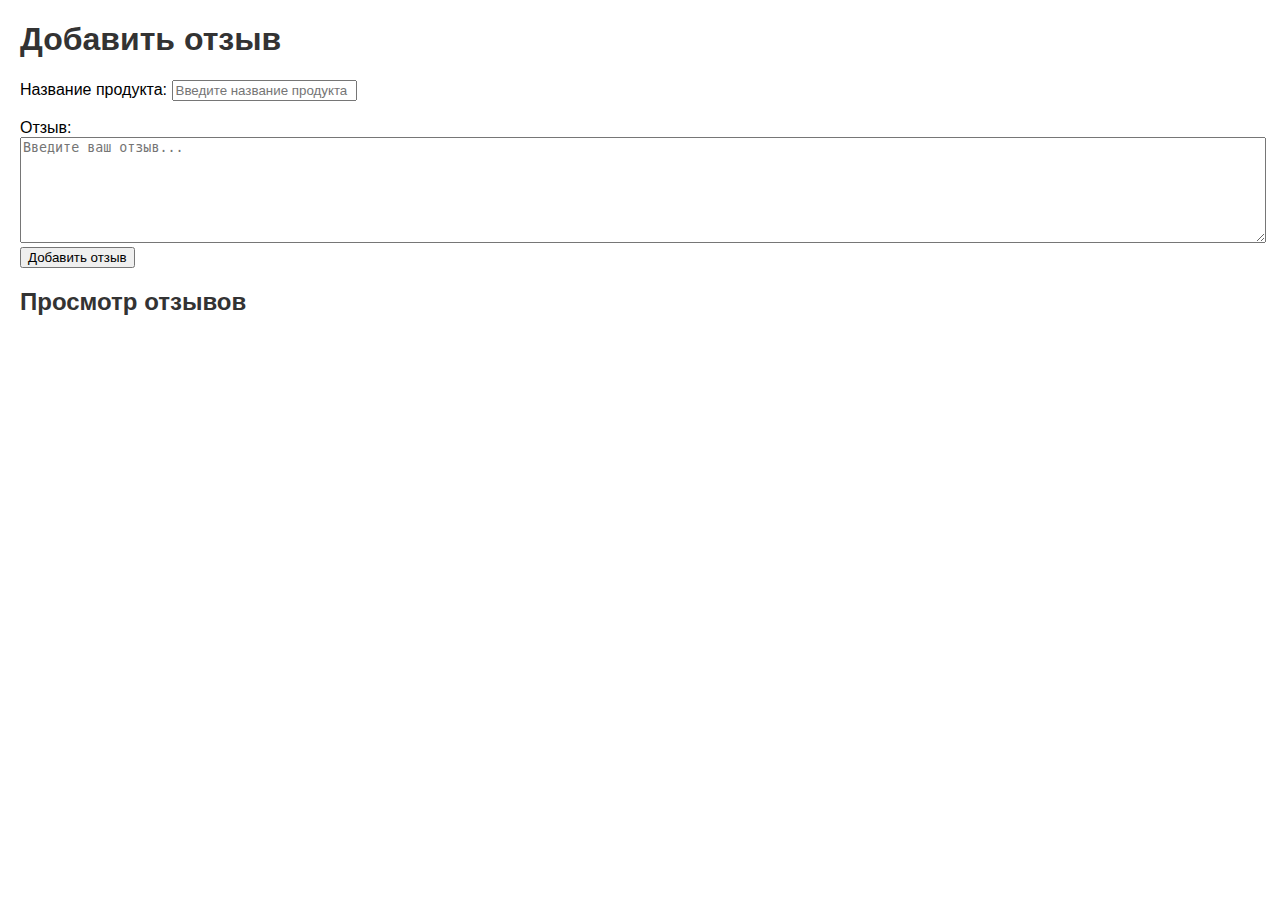
<file: Seminar3/index.html>
<!DOCTYPE html>
<html lang="en">
<head>
    <meta charset="UTF-8">
    <meta name="viewport" content="width=device-width, initial-scale=1.0">
    <title>Отзывы</title>
    <link rel="stylesheet" href="style.css">
</head>
<body>
    <h1>Добавить отзыв</h1>
<label for="productName">Название продукта:</label>
<input type="text" id="productName" placeholder="Введите название продукта" required>
<br><br>
<label for="reviewText">Отзыв:</label>
<textarea id="reviewText" placeholder="Введите ваш отзыв..." required></textarea>
<br>
<button id="addReviewBtn">Добавить отзыв</button>

<h2>Просмотр отзывов</h2>
<div id="reviews"></div>
<script src="script.js"></script>
</body>
</html>
</file>
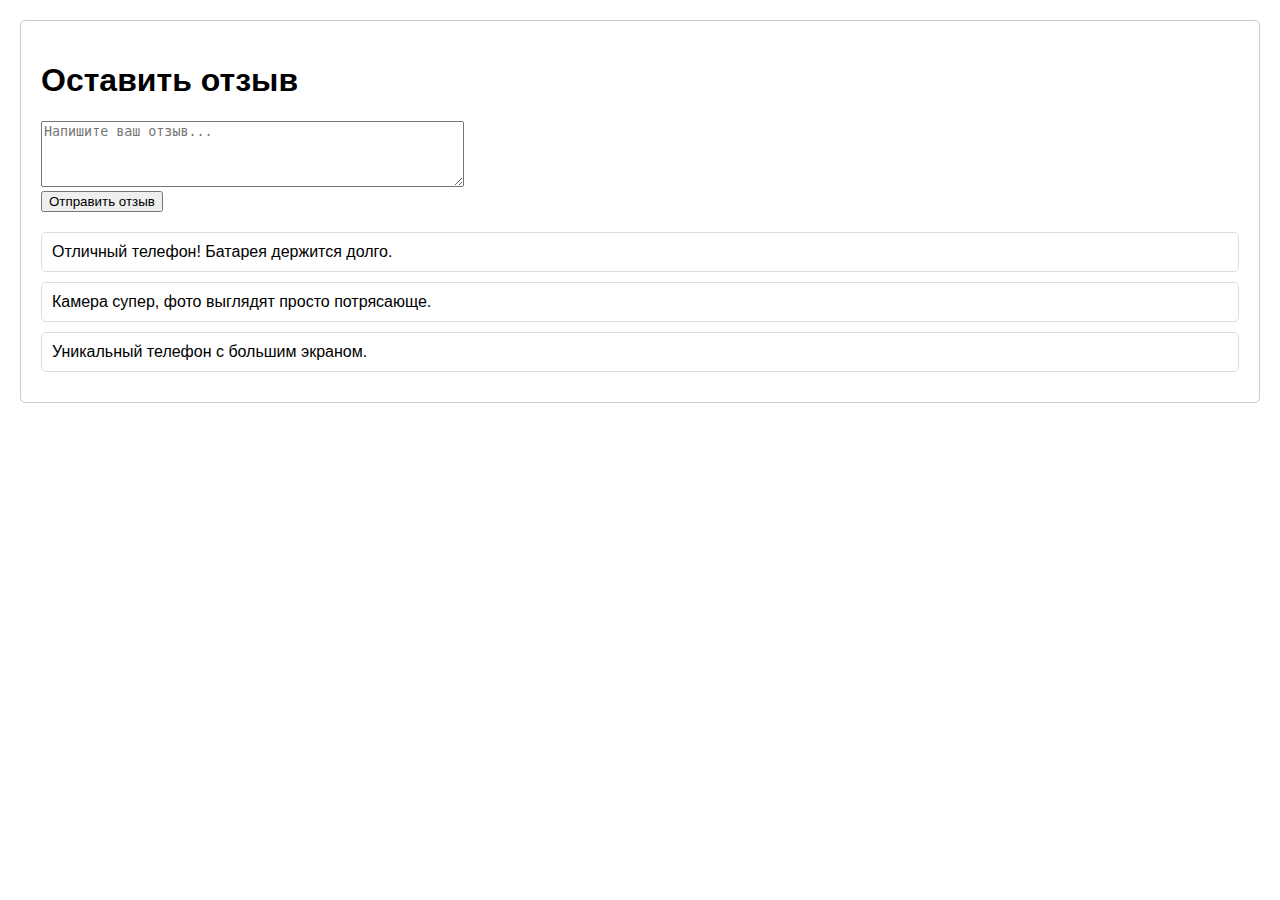
<file: Seminar2/task2/index.html>
<!DOCTYPE html>
<html lang="ru">
<head>
    <meta charset="UTF-8">
    <meta name="viewport" content="width=device-width, initial-scale=1.0">
    <link rel="stylesheet" href="style.css">
    <title>Система отзывов</title>
</head>
<body>
    <h1>Оставить отзыв</h1>
    <textarea id="review-input" rows="4" cols="50" placeholder="Напишите ваш отзыв..."></textarea><br>
    <button id="submit-review">Отправить отзыв</button>
    <div id="review-container"></div>

    <script src="script.js"></script>
</body>
</html>
</file>
<file: Seminar3/style.css>
body {
    font-family: Arial, sans-serif;
    margin: 20px;
}
h1, h2 {
    color: #333;
}
textarea {
    width: 100%;
    height: 100px;
}
#reviews {
    margin-top: 20px;
}
.review {
    margin: 10px 0;
    padding: 10px;
    border: 1px solid #ccc;
    border-radius: 5px;
}
.delete-btn {
    color: red;
    cursor: pointer;
}
</file>
<file: Seminar2/task2/style.css>
body {
    font-family: Arial, sans-serif;
    margin: 20px;
    padding: 20px;
    border: 1px solid #ccc;
    border-radius: 5px;
}
#review-container {
    margin-top: 20px;
}
.review {
    border: 1px solid #ddd;
    padding: 10px;
    margin-bottom: 10px;
    border-radius: 5px;
}
</file>
